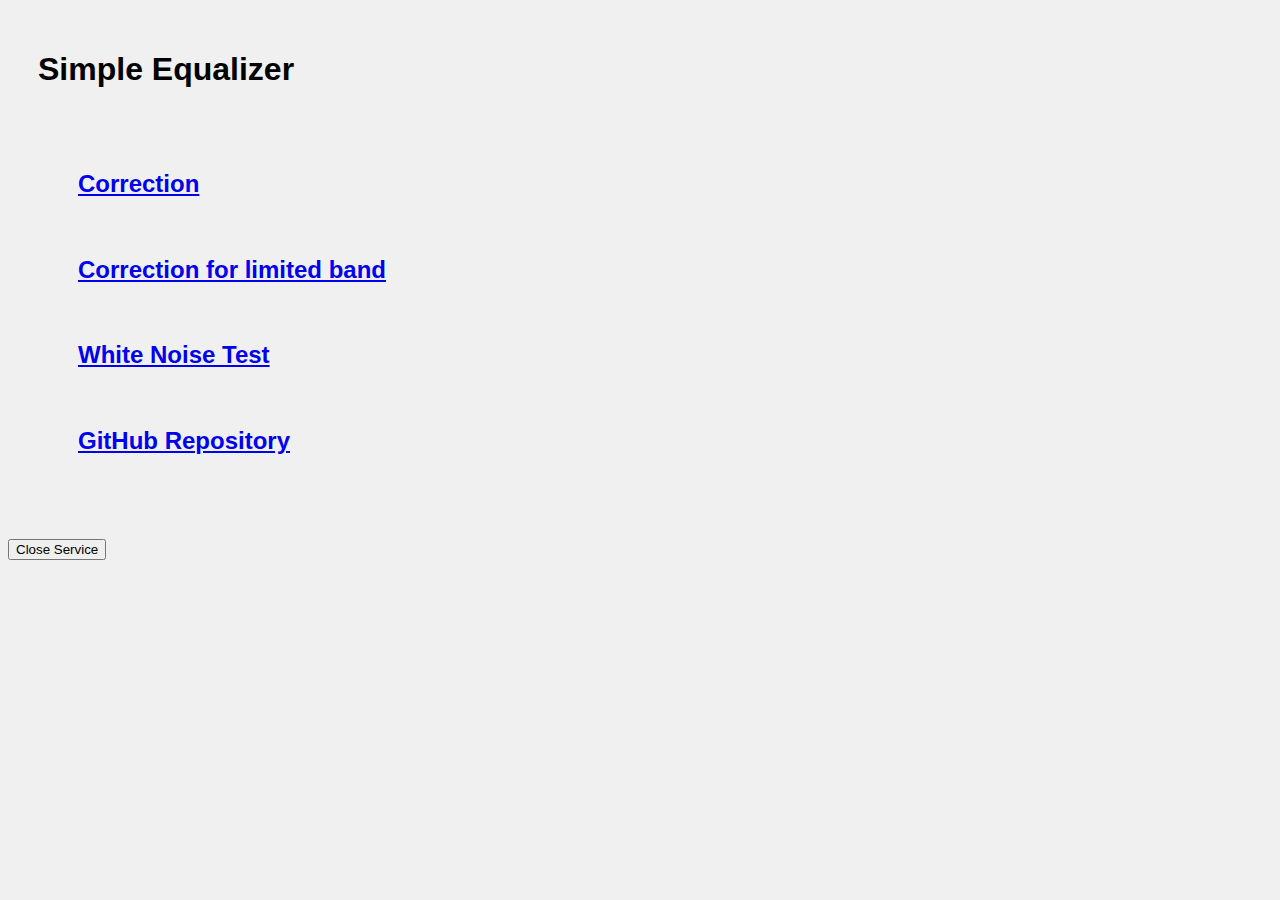
<file: templates/index.html>
<!DOCTYPE html>
<html lang="en">
<head>
    <meta charset="UTF-8">
    <title>Simple Equalizer</title>
    <!--icon-->
    <link rel="icon" href="/static/icon.webp" type="image/webp">
    <link rel="stylesheet" href="/static/style.css">
    <script src="/static/script.js"></script>
</head>
<body>
    <header>
        <td><h1>Simple Equalizer</h1></td>
    </header>

    <nav>
        <ul>
            <li><a href="/full"><h2>Correction</h2></a></li>
            <li><a href="/limited"><h2>Correction for limited band</h2></a></li>
            <li><a href="/white_noise"><h2>White Noise Test<h2></a> </li>
            <li><a href="https://github.com/ricky5932TW/SimpleEqualizer" target="_blank"><h2>GitHub Repository</h2></a></li>
        </ul>
    </nav>
    <button onclick="shutdownServer()">Close Service</button>
</body>
</file>
<file: static/style.css>
body {
    font-family: Arial, sans-serif;
    background-color: #f0f0f0;
}

header, nav, #content {
    margin: 20px;
    padding: 10px;
}

nav ul {
    list-style-type: none;
}

nav ul li {
    display: inline;
    margin-right: 10px;
}

#images img {
    width: 600px;

    margin: 5px;
}
</file>
